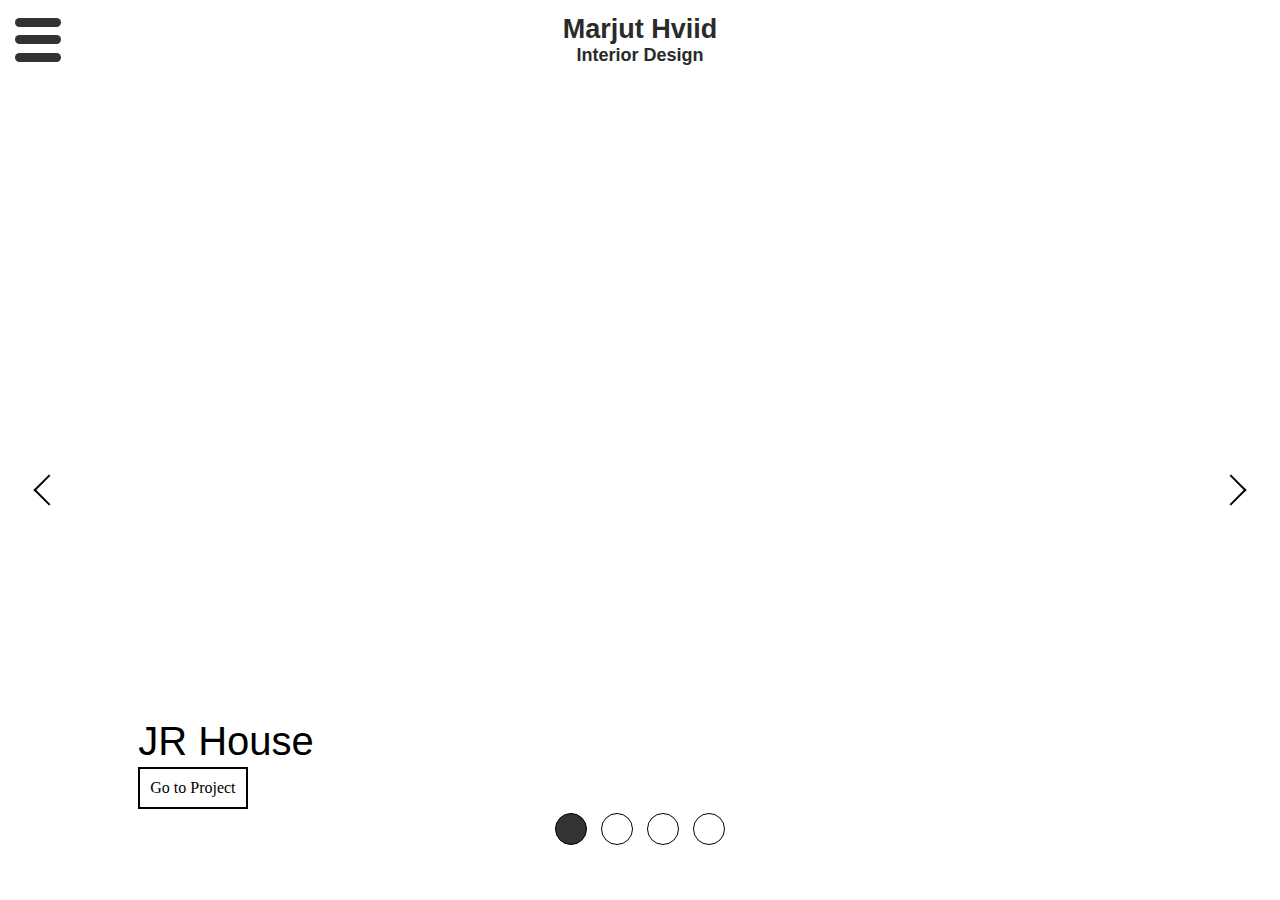
<file: index.html>
<!DOCTYPE html>
<html lang="en" dir="ltr">
  <head>
    <meta content="width=device-width, initial-scale=1" name="viewport" />
    <meta charset="utf-8">
    <title>Marjut White</title>
    <script src="jquery-3.4.1.js"></script>
    <script src="HomePage.js"></script>
    <script src="menu_functionality.js">

    </script>
    <meta name=”viewport” content=”width=device-width, initial-scale=1″>
    <link rel="stylesheet" href="HomePage.css">
    <link rel="stylesheet" href="styles.css">
  </head>
  <body>
    <header>
        <div class="menu_button_container">
          <div class="menu_bar bar1"></div>
          <div class="menu_bar bar2"></div>
          <div class="menu_bar bar3"></div>
        </div>
        <a class="page_title" href="../home/index.html"><h1 class="title_upper">Marjut Hviid</h1> <h1 class="title_lower">Interior Design</h1> </a>
    </header>

    <nav class="menu">
        <ul class="nav-links">
          <li><a href="../home/index.html">Home</a></li>
          <li><a href="../about_me/about_me.html">About Me</a></li>
          <li><a href="../projects/projects.html">Projects</a></li>
          <li><a href="../catalog/catalog.html">Catalog</a></li>
          <li><a href="../contact/contact.html">Contact</a></li>
        </ul>
    </nav>

    <main>
      <div class="slide slide_0">
      </div>

      <div class="slide slide_1">
      </div>

      <div class="slide slide_2">
      </div>

      <div class="slide slide_3">
      </div>

      <div class="side_arrow left_arrow" onclick=" ">
      </div>
      <div class="side_arrow right_arrow">
      </div>

      <div class="slider_info_wrapper">
          <h2 id="product_title"> Project </h2>
          <a id="product_link" href="#">Link</a>
      </div>
      <div class="circle_button_container">
        <button id="cb0" class="circle_button inactive_button">
        </button>
        <button id="cb1" class="circle_button inactive_button">
        </button>
        <button id="cb2" class="circle_button inactive_button">
        </button>
        <button id="cb3" class="circle_button inactive_button">
        </button>
      </div>
    </main>

  </body>
</html>
</file>
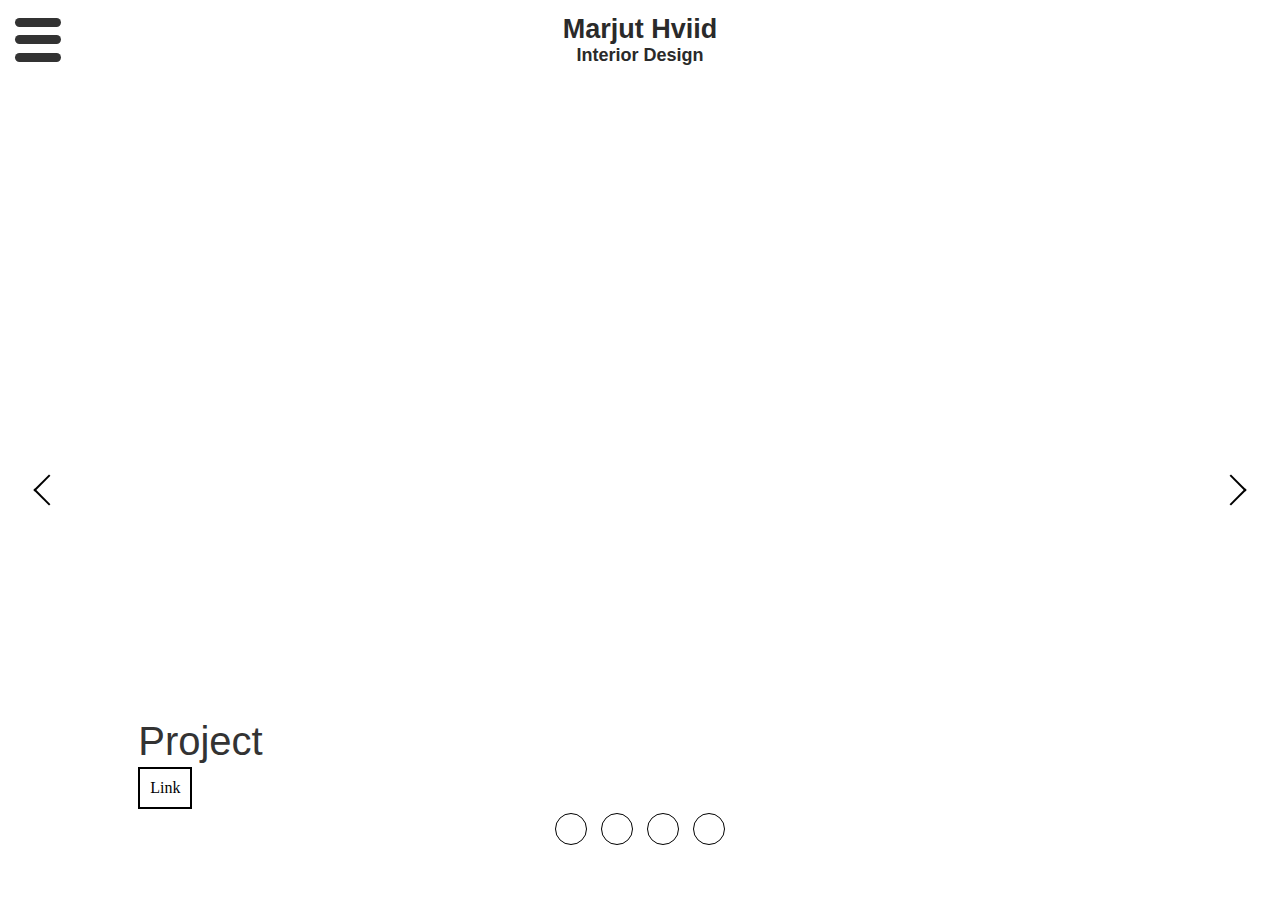
<file: home/index.html>
<!DOCTYPE html>
<html lang="en" dir="ltr">
  <head>
    <meta content="width=device-width, initial-scale=1" name="viewport" />
    <meta charset="utf-8">
    <title>Marjut White</title>
    <script src="C:\Users\s183747\Desktop\MarjutHviid\jquery-3.4.1.js"></script>
    <script src="HomePage.js"></script>
    <script src="../menu_functionality.js">

    </script>
    <meta name=”viewport” content=”width=device-width, initial-scale=1″>
    <link rel="stylesheet" href="HomePage.css">
    <link rel="stylesheet" href="../styles.css">
  </head>
  <body>
    <header>
        <div class="menu_button_container">
          <div class="menu_bar bar1"></div>
          <div class="menu_bar bar2"></div>
          <div class="menu_bar bar3"></div>
        </div>
        <a class="page_title" href="../home/index.html"><h1 class="title_upper">Marjut Hviid</h1> <h1 class="title_lower">Interior Design</h1> </a>
    </header>

    <nav class="menu">
        <ul class="nav-links">
          <li><a href="../home/index.html">Home</a></li>
          <li><a href="../about_me/about_me.html">About Me</a></li>
          <li><a href="../projects/projects.html">Projects</a></li>
          <li><a href="../catalog/catalog.html">Catalog</a></li>
          <li><a href="../contact/contact.html">Contact</a></li>
        </ul>
    </nav>

    <main>
      <div class="slide slide_0">
      </div>

      <div class="slide slide_1">
      </div>

      <div class="slide slide_2">
      </div>

      <div class="slide slide_3">
      </div>

      <div class="side_arrow left_arrow" onclick=" ">
      </div>
      <div class="side_arrow right_arrow">
      </div>

      <div class="slider_info_wrapper">
          <h2 id="product_title"> Project </h2>
          <a id="product_link" href="#">Link</a>
      </div>
      <div class="circle_button_container">
        <button id="cb0" class="circle_button inactive_button">
        </button>
        <button id="cb1" class="circle_button inactive_button">
        </button>
        <button id="cb2" class="circle_button inactive_button">
        </button>
        <button id="cb3" class="circle_button inactive_button">
        </button>
      </div>
    </main>

  </body>
</html>
</file>
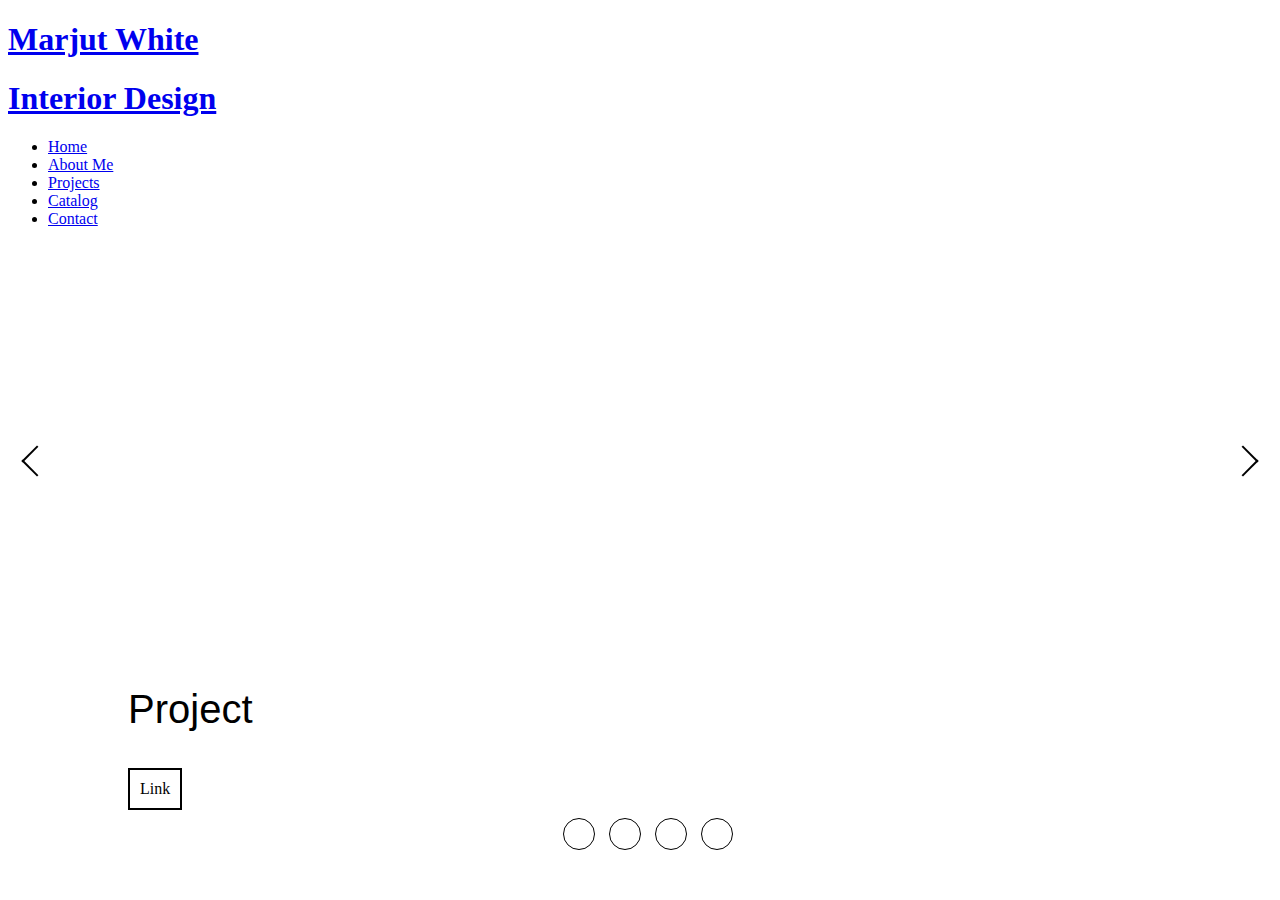
<file: HomePage.html>
<!DOCTYPE html>
<html lang="en" dir="ltr">
  <head>
    <meta charset="utf-8">
    <title>Marjut White</title>
    <script src="C:\Users\s183747\Desktop\MarjutHviid\jquery-3.4.1.js"></script>
    <script src="HomePage.js"></script>
    <meta name=”viewport” content=”width=device-width, initial-scale=1″>
    <link rel="stylesheet" href="HomePage.css">
  </head>
  <body>
    <header>
      <div class="header_upper">
        <div class="menu_button_container">
          <div class="menu_bar bar1"></div>
          <div class="menu_bar bar2"></div>
          <div class="menu_bar bar3"></div>
        </div>
        <a class="page_title" href="file:///C:/Users/s183747/Desktop/MarjutHviid/HomePage.html"><h1 class="title_upper">Marjut White</h1> <h1 class="title_lower">Interior Design</h1> </a>
      </div>
      <nav class="menu">
          <ul class="nav-links">
            <li><a href="#">Home</a></li>
            <li><a href="#">About Me</a></li>
            <li><a href="#">Projects</a></li>
            <li><a href="#">Catalog</a></li>
            <li><a href="#">Contact</a></li>
          </ul>
      </nav>
    </header>


    <main>
      <div  id="slideshow" class="slideshow_wrapper">
        <div class="slide slide_0">
        </div>

        <div class="slide slide_1">
        </div>

        <div class="slide slide_2">
        </div>

        <div class="slide slide_3">
        </div>

        <div class="side_arrow left_arrow" onclick=" ">
        </div>
        <div class="side_arrow right_arrow">
        </div>

        <div class="slider_info_wrapper">
            <h2 id="product_title"> Project </h2>
            <a id="product_link" href="#">Link</a>
        </div>
        <div class="circle_button_container">
          <button id="cb0" class="circle_button inactive_button">
          </button>
          <button id="cb1" class="circle_button inactive_button">
          </button>
          <button id="cb2" class="circle_button inactive_button">
          </button>
          <button id="cb3" class="circle_button inactive_button">
          </button>
        </div>
      </div>
    </main>

  </body>
</html>
</file>
<file: HomePage.css>
.slide {
  box-sizing: border-box;
  height: 98%;
  width: 100%;
  position: absolute;
  background-repeat: no-repeat;
  background-size: 100% 100%;
  display: none;
  top: 1%;
  left: 0;
  z-index: -5;
}

.slide_0 {
  background-image: url("https://images.unsplash.com/photo-1489171078254-c3365d6e359f?ixlib=rb-1.2.1&ixid=eyJhcHBfaWQiOjEyMDd9&auto=format&fit=crop&w=1489&q=80");


}
.slide_1 {
  background-image: url("https://images.unsplash.com/photo-1503174971373-b1f69850bded?ixlib=rb-1.2.1&auto=format&fit=crop&w=1387&q=80");

}
.slide_2 {
  background-image: url("https://images.unsplash.com/photo-1527507516-4de2af31545c?ixlib=rb-1.2.1&ixid=eyJhcHBfaWQiOjEyMDd9&auto=format&fit=crop&w=1489&q=80");

}
.slide_3 {
  background-image: url("https://images.unsplash.com/photo-1534157458714-42b1e9cd5727?ixlib=rb-1.2.1&ixid=eyJhcHBfaWQiOjEyMDd9&auto=format&fit=crop&w=1950&q=80");

}


.side_arrow {
  position: absolute;
  top: 50%;
  z-index: 15;
  border: solid black;
  border-width: 0 2.5px 2.5px 0;
  padding: 10px;
  cursor: pointer;

}

.left_arrow {
  transform: rotate(135deg);
  left: 2%;
}

.right_arrow {
  right: 2%;
  transform: rotate(-45deg);
}


.slider_info_wrapper {
  display: inline-block;
  position: absolute;
  bottom: 10%;
  left: 10%;
  height: auto;

}


#product_title {
  font-family: Arial,Helvetica,sans-serif;
  font-size: 2.5rem;
  font-style: normal;
  font-variant: normal;
  font-weight: 300;
  color: black;
  position: relative;
  z-index: 10;
}

#product_link {
  display: inline-block;
  width: auto;
  z-index: 10;
  position: relative;
  text-decoration: none;
  color: black;
  background-color: white;
  border: 2px solid black;
  padding: 10px;
  cursor: pointer;
  margin-top: 3px;
}

.circle_button_container {
  display: block;
  position: absolute;
  width: 100%;
  bottom: 5%;
  z-index: 15;
  text-align: center;
}

.circle_button {
  display: inline-block;
  margin: 5px;
  padding: 15px;
  border: 1.2px solid black;
  border-radius: 500px;
  cursor: pointer;
  outline: none;
}

.active_button {
  background-color: #333;
  transition: 0.7s;
}

.inactive_button {
  background-color: Transparent;
  transition: 0.7s;
}


@media only screen and (max-width: 800px) {
  .circle_button_container {
    display: none;
  }


}
</file>
<file: styles.css>
* {
  margin: 0;
  padding: 0;
}

html {
  height: 100%;
  width: 100%;
}

body {
  position: absolute;
  left: 1%;
  right: 1%;
  bottom: 1%;
  top: 1%;
  display: grid;
  grid-gap: 0;
  grid-template-columns: 1fr;
  grid-template-rows: 2fr 1fr 27fr;
  grid-template-areas:
    "header"
    "menu"
    "main"
}


main {
  position: relative;
  grid-area: 2 / 1 / -1 / -1;
  z-index: 0;

}


header {
  position: relative;
  grid-area: header;
  text-align: center;
  background-color: white;
  z-index: 15;
}

nav {
  grid-area: menu;
  background-color: white;
  display: none;
  z-index: 15;
}



.nav-links {
  display: flex;
  list-style: none;
  justify-content: space-around;
  align-items: center;
  height: 100%;
}

.nav-links li a {
  font-family: verdana;
  color: black;
  font-size: 2vh;
  text-decoration: none;
}

.menu_button_container {
  display: block;
  position: absolute;
  left: 0;
  bottom: 0;
  min-width: 50px;
  width: 4vw;
  max-width: 100px;
  height: 100%;
  cursor: pointer;

}

.menu_bar {
  position: absolute;
  width: 90%;
  height: 15%;
  border-radius: 8px;
  background-color: #333;
  margin: 0;
  transition: 0.4s;
  left: 5%;

}

.bar1 {
  top: 15%;
}

.bar2 {
  top: 45%;
}

.bar3 {
  top: 75%;
}

.menu_button_container.change .bar1 {
  transform: rotate(-45deg);
  top: 48%;
}

.change .bar2 {opacity: 0;}

.menu_button_container.change .bar3 {
  transform: rotate(45deg);
  top: 48%;
}



.page_title {
  display: inline-block;
  height: 100%;
  text-decoration: none;
  font-family: Arial;
  color: #2a2a2a;
  font-style: normal;
  font-variant: normal;
  font-weight: 500;

}

.title_upper {
  margin-top: 0.5vh;
  font-size: 3vh;
}

.title_lower {
  font-size: 2vh;
}

@media only screen and (max-width: 800px) {
  body {
    position: absolute;
    left: 0;
    right: 0;
    bottom: 0;
    top: 0;

  }
  nav {
    grid-area: 2 / 1 / -1 / -1;
  }
  .nav-links {
      flex-direction: column;
  }

  .menu_button_container {
    position: absolute;
    left:auto;
    right: 2vw;
  }
}
</file>
<file: home/HomePage.css>
.slide {
  box-sizing: border-box;
  height: 98%;
  width: 100%;
  position: absolute;
  background-repeat: no-repeat;
  background-size: 100% 100%;
  display: none;
  top: 1%;
  left: 0;
  z-index: -5;
}

.slide_0 {
  background-image: url("../Images/JR_House.jpg");


}
.slide_1 {
  background-image: url("../Images/Dahua.jpg");

}
.slide_2 {
  background-image: url("../Images/Geneve.png");

}
.slide_3 {
  background-image: url("../Images/Golf_house_sketch.jpg");

}


.side_arrow {
  position: absolute;
  top: 50%;
  z-index: 15;
  border: solid black;
  border-width: 0 2.5px 2.5px 0;
  padding: 10px;
  cursor: pointer;

}

.left_arrow {
  transform: rotate(135deg);
  left: 2%;
}

.right_arrow {
  right: 2%;
  transform: rotate(-45deg);
}


.slider_info_wrapper {
  display: inline-block;
  position: absolute;
  bottom: 10%;
  left: 10%;
  height: auto;

}


#product_title {
  font-family: Arial,Helvetica,sans-serif;
  font-size: 2.5rem;
  font-style: normal;
  font-variant: normal;
  font-weight: 300;
  color: #333;
  position: relative;
  z-index: 10;
}

#product_link {
  display: inline-block;
  width: auto;
  z-index: 10;
  position: relative;
  text-decoration: none;
  color: black;
  background-color: white;
  border: 2px solid black;
  padding: 10px;
  cursor: pointer;
  margin-top: 3px;
}

.circle_button_container {
  display: block;
  position: absolute;
  width: 100%;
  bottom: 5%;
  z-index: 15;
  text-align: center;
}

.circle_button {
  display: inline-block;
  margin: 5px;
  padding: 15px;
  border: 1.2px solid black;
  border-radius: 500px;
  cursor: pointer;
  outline: none;
}

.active_button {
  background-color: #333;
  transition: 0.7s;
}

.inactive_button {
  background-color: Transparent;
  transition: 0.7s;
}


@media only screen and (max-width: 800px) {
  .circle_button_container {
    display: none;
  }


}
</file>
